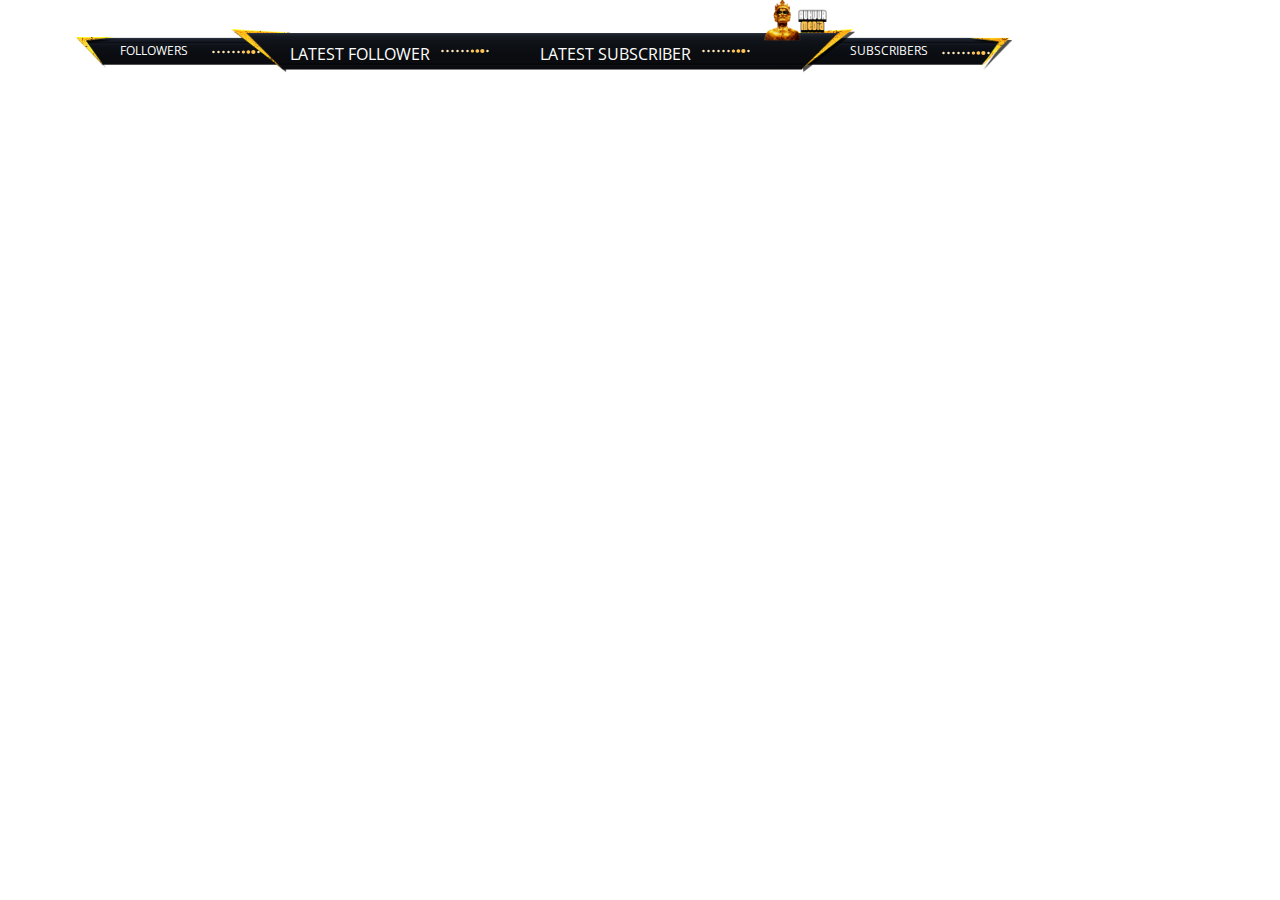
<file: index.html>
<!DOCTYPE html>
<html lang="en">

<head>
  <meta charset="utf-8">
  <meta content="width=device-width, initial-scale=1.0" name="viewport">

  <title>AuHuur.tv - Stream overlay</title>
  <meta http-equiv="content-Type" content="text/html; utf-8" />
  <meta http-equiv="Pragma" content="cache" />
  <meta name="robots" content="INDEX,FOLLOW" />
  <meta http-equiv="content-Language" content="de" />
  <meta name="description" content="AuHuurTv ist ein Kollektiv Aachener content creator mit dem Ziel eine multimediale Plattform aus der Region aufzubauen.Als Kreativschmiede für Popkultur arbeiten wir gemeinsam an einem Platz wo Interessierte aus der Region ihre Leidenschaften teilen können" />
  <meta name="keywords" content="Aachen, Streaming, discord Aachen, streaming aachen" />
  <meta name="author" content="Jean-Fabian Wenisch" />
  <meta name="publisher" content="AuHuur.tv" />
  <meta name="copyright" content="AuHuur.tv" />
  <meta name="audience" content="Alle" />
  <meta name="page-type" content="Produktinfo" />
  <meta name="page-topic" content="Computer" />
  <meta http-equiv="Reply-to" content="info@auhuur.tv" />
  <meta name="expires" content="" />
  <meta name="revisit-after" content="2 days" />
  
  <meta http-equiv="Cache-Control" content="no-cache, no-store, must-revalidate" />
  <meta http-equiv="Pragma" content="no-cache" />
  <meta http-equiv="Expires" content="0" />
  <!-- Favicons -->
  <link href="assets/img/logo.png" rel="icon">
  <link href="assets/img/apple-logo-icon.png" rel="apple-touch-icon">

  <!-- Google Fonts -->
  <link href="https://fonts.googleapis.com/css?family=Open+Sans:300,300i,400,400i,600,600i,700,700i|Raleway:300,300i,400,400i,500,500i,600,600i,700,700i|Poppins:300,300i,400,400i,500,500i,600,600i,700,700i" rel="stylesheet">
  <link rel="stylesheet" href="https://use.fontawesome.com/releases/v5.5.0/css/all.css" integrity="sha384-B4dIYHKNBt8Bc12p+WXckhzcICo0wtJAoU8YZTY5qE0Id1GSseTk6S+L3BlXeVIU" crossorigin="anonymous">
  <!-- Vendor CSS Files -->
  <link href="assets/vendor/aos/aos.css" rel="stylesheet">
  <link href="assets/vendor/bootstrap/css/bootstrap.min.css" rel="stylesheet">
  <link href="assets/vendor/bootstrap-icons/bootstrap-icons.css" rel="stylesheet">
  <link href="assets/vendor/boxicons/css/boxicons.min.css" rel="stylesheet">
  <link href="assets/vendor/glightbox/css/glightbox.min.css" rel="stylesheet">
  <link href="assets/vendor/remixicon/remixicon.css" rel="stylesheet">
  <link href="assets/vendor/swiper/swiper-bundle.min.css" rel="stylesheet">
  <script cookie-consent="strictly-necessary"
  src="https://ajax.googleapis.com/ajax/libs/jquery/3.5.1/jquery.min.js"></script>
  <!-- Template Main CSS File -->
  <link href="assets/css/style.css" rel="stylesheet">

  <!-- =======================================================
  * Template Name: Gp - v4.0.1
  * Template URL: https://bootstrapmade.com/gp-free-multipurpose-html-bootstrap-template/
  * Author: BootstrapMade.com
  * License: https://bootstrapmade.com/license/
  ======================================================== -->
 
</head>

<body>
  <main>
      <div style="position: absolute;left: 0;top:20px; width: 1080px;">
  <img id="banner" src="assets/img/banner.png" style="transform:rotate(0); transition:all 1.5s;display: block;margin-left: auto;margin-right: auto;width: 90%;">

  <div style="position: absolute;top: 22px; color:white">
      <p style="font-size:12px;position:absolute; left: 120px;width:280px">FOLLOWERS <span id="followercount" style="padding-left:20px;color:#ffc451;"><img style="width:50px" src="assets/img/loader.svg"></span></p> 
<p style="position:relative; left: 290px;width:280px">LATEST FOLLOWER <span id="latestFollower" style="width:100px;font-size:0.65vw;padding-left:10px;color:#ffc451;position: absolute;top: 2px;"><img style="width:50px" src="assets/img/loader.svg"></span></p> 
<p style="position:relative;top:-40px; left: 540px;width:280px"">LATEST SUBSCRIBER <span id="latestsubscriber" style="width:100px;font-size:0.65vw;padding-left:10px;color:#ffc451;position: absolute;top: 2px;"><img style="width:50px" src="assets/img/loader.svg"></span></p> 
<p style="font-size:12px;position:relative;top:-80px; left: 850px;width:280px"">SUBSCRIBERS <span id="subscribercount" style="width:100px;font-size:0.65vw;padding-left:10px;color:#ffc451;"><img style="width:50px" src="assets/img/loader.svg"></span></p> 
<p style="font-size: 12px;position: absolute;left: 760px;width: 480px;top: -50px;"><img style="width:70px" src="assets/img/logo_horizontal.png"></p> 
</div>
</div>

<script>
    $(document).ready(function () {
      updateLatestFollowers();
      updateFollowerCount();   
      updateSubscribers();
      updateSubscriberCount();

      setInterval(function(){ 
        updateLatestFollowers();
      updateFollowerCount();   
      updateSubscribers();
      updateSubscriberCount();
}, 30000);
    });
    function updateLatestFollowers()
    {
    
      $.ajax({
        url: 'https://twitch.api.auhuur.tv?f=latestfollowers',
        type: 'GET',
        success: function (output) {
          var json = JSON.parse(output);
          $("#latestFollower").text(json[0].from_name);
        }
      });
    }

    function updateFollowerCount()
    {
      $.ajax({
        url: 'https://twitch.api.auhuur.tv?f=followercount',
        type: 'GET',
        success: function (output) {
         $("#followercount").text(output);
        }
      });
    }

    function updateSubscribers()
    {
      $.ajax({
        url: 'https://twitch.api.auhuur.tv?f=latestSubscriber',
        type: 'GET',
        success: function (output) {
          $("#latestsubscriber").text(output);
        }
      });
    }
    function updateSubscriberCount()
    {
    
      $.ajax({
        url: 'https://twitch.api.auhuur.tv?f=subscriptionCount',
        type: 'GET',
        success: function (output) {
         
          $("#subscribercount").text(output);
    

          
        }
      });
    }
  </script>
  <!-- Vendor JS Files -->
  <script src="assets/vendor/aos/aos.js"></script>
  <script src="assets/vendor/bootstrap/js/bootstrap.bundle.min.js"></script>
  <script src="assets/vendor/glightbox/js/glightbox.min.js"></script>
  <script src="assets/vendor/isotope-layout/isotope.pkgd.min.js"></script>
  <script src="assets/vendor/php-email-form/validate.js"></script>
  <script src="assets/vendor/purecounter/purecounter.js"></script>
  <script src="assets/vendor/swiper/swiper-bundle.min.js"></script>

  <!-- Template Main JS File -->
  <script src="assets/js/main.js"></script>
 
</main>
</body>

</html>
</file>
<file: assets/css/style.css>
/**
* Template Name: Gp - v4.0.1
* Template URL: https://bootstrapmade.com/gp-free-multipurpose-html-bootstrap-template/
* Author: BootstrapMade.com
* License: https://bootstrapmade.com/license/
*/

/*--------------------------------------------------------------
# General
--------------------------------------------------------------*/
body {
  font-family: "Open Sans", sans-serif;
  color: #444444;
}

a {
  color: #ffc451;
  text-decoration: none;
}

a:hover {
  color: #ffd584;
  text-decoration: none;
}

h1, h2, h3, h4, h5, h6 {
  font-family: "Raleway", sans-serif;
}

/*--------------------------------------------------------------
# Back to top button
--------------------------------------------------------------*/
.back-to-top {
  position: fixed;
  visibility: hidden;
  opacity: 0;
  right: 15px;
  bottom: 15px;
  z-index: 996;
  background: #ffc451;
  width: 40px;
  height: 40px;
  border-radius: 4px;
  transition: all 0.4s;
}

.back-to-top i {
  font-size: 28px;
  color: #151515;
  line-height: 0;
}

.back-to-top:hover {
  background: #151515;
}

.back-to-top:hover i {
  color: #ffc451;
}

.back-to-top.active {
  visibility: visible;
  opacity: 1;
}

/*--------------------------------------------------------------
# Preloader
--------------------------------------------------------------*/
#preloader {
  position: fixed;
  top: 0;
  left: 0;
  right: 0;
  bottom: 0;
  z-index: 9999;
  overflow: hidden;
  background: #151515;
}

#preloader:before {
  content: "";
  position: fixed;
  top: calc(50% - 0px);
  left: calc(50% - 30px);
  border: 6px solid #ffc451;
  border-top-color: #151515;
  border-bottom-color: #151515;
  border-radius: 50%;
  width: 60px;
  height: 60px;
  -webkit-animation: animate-preloader 1s linear infinite;
  animation: animate-preloader 1s linear infinite;
}

@-webkit-keyframes animate-preloader {
  0% {
    transform: rotate(0deg);
  }
  100% {
    transform: rotate(360deg);
  }
}

@keyframes animate-preloader {
  0% {
    transform: rotate(0deg);
  }
  100% {
    transform: rotate(360deg);
  }
}

/*--------------------------------------------------------------
# Disable aos animation delay on mobile devices
--------------------------------------------------------------*/
@media screen and (max-width: 768px) {
  [data-aos-delay] {
    transition-delay: 0 !important;
  }
}

/*--------------------------------------------------------------
# Header
--------------------------------------------------------------*/
#header {
  transition: all 0.5s;
  z-index: 997;
  padding: 15px 0;
}

#header.header-scrolled, #header.header-inner-pages {
  background: rgba(0, 0, 0, 0.8);
}

#header .logo {
  font-size: 32px;
  margin: 0;
  padding: 0;
  line-height: 1;
  font-weight: 700;
  letter-spacing: 2px;
  text-transform: uppercase;
}

#header .logo a {
  color: #fff;
}

#header .logo a span {
  color: #ffc451;
}

#header .logo img {
  max-height: 40px;
}

/*--------------------------------------------------------------
#  Get Startet Button
--------------------------------------------------------------*/
.get-started-btn {
  color: #fff;
  border-radius: 4px;
  padding: 7px 25px 8px 25px;
  white-space: nowrap;
  transition: 0.3s;
  font-size: 14px;
  display: inline-block;
  border: 2px solid #ffc451;
}

.get-started-btn:hover {
  background: #ffbb38;
  color: #343a40;
}

@media (max-width: 992px) {
  .get-started-btn {
    padding: 7px 20px 8px 20px;
    margin-right: 15px;
  }
}

/*--------------------------------------------------------------
# Navigation Menu
--------------------------------------------------------------*/
/**
* Desktop Navigation 
*/
.navbar {
  padding: 0;
}

.navbar ul {
  margin: 0;
  padding: 0;
  display: flex;
  list-style: none;
  align-items: center;
}

.navbar li {
  position: relative;
}

.navbar a {
  display: flex;
  align-items: center;
  justify-content: space-between;
  padding: 10px 0 10px 30px;
  font-size: 15px;
  font-weight: 600;
  color: #fff;
  white-space: nowrap;
  transition: 0.3s;
}

.navbar a i {
  font-size: 12px;
  line-height: 0;
  margin-left: 5px;
}

.navbar a:hover, .navbar .active, .navbar li:hover > a {
  color: #ffc451;
}

.navbar .dropdown ul {
  display: block;
  position: absolute;
  left: 14px;
  top: calc(100% + 30px);
  margin: 0;
  padding: 10px 0;
  z-index: 99;
  opacity: 0;
  visibility: hidden;
  background: #fff;
  box-shadow: 0px 0px 30px rgba(127, 137, 161, 0.25);
  transition: 0.3s;
}

.navbar .dropdown ul li {
  min-width: 200px;
}

.navbar .dropdown ul a {
  padding: 10px 20px;
  font-size: 14px;
  text-transform: none;
  color: #151515;
  font-weight: 400;
}

.navbar .dropdown ul a i {
  font-size: 12px;
}

.navbar .dropdown ul a:hover, .navbar .dropdown ul .active:hover, .navbar .dropdown ul li:hover > a {
  background-color: #ffc451;
}

.navbar .dropdown:hover > ul {
  opacity: 1;
  top: 100%;
  visibility: visible;
}

.navbar .dropdown .dropdown ul {
  top: 0;
  left: calc(100% - 30px);
  visibility: hidden;
}

.navbar .dropdown .dropdown:hover > ul {
  opacity: 1;
  top: 0;
  left: 100%;
  visibility: visible;
}

@media (max-width: 1366px) {
  .navbar .dropdown .dropdown ul {
    left: -90%;
  }
  .navbar .dropdown .dropdown:hover > ul {
    left: -100%;
  }
}

/**
* Mobile Navigation 
*/
.mobile-nav-toggle {
  color: #fff;
  font-size: 28px;
  cursor: pointer;
  display: none;
  line-height: 0;
  transition: 0.5s;
}

@media (max-width: 991px) {
  .mobile-nav-toggle {
    display: block;
  }
  .navbar ul {
    display: none;
  }
}

.navbar-mobile {
  position: fixed;
  overflow: hidden;
  top: 0;
  right: 0;
  left: 0;
  bottom: 0;
  background: rgba(0, 0, 0, 0.9);
  transition: 0.3s;
  z-index: 999;
}

.navbar-mobile .mobile-nav-toggle {
  position: absolute;
  top: 15px;
  right: 15px;
}

.navbar-mobile ul {
  display: block;
  position: absolute;
  top: 55px;
  right: 15px;
  bottom: 15px;
  left: 15px;
  padding: 10px 0;
  background-color: #fff;
  overflow-y: auto;
  transition: 0.3s;
}

.navbar-mobile a {
  padding: 10px 20px;
  font-size: 15px;
  color: #151515;
}

.navbar-mobile a:hover, .navbar-mobile .active, .navbar-mobile li:hover > a {
  color: #151515;
  background-color: #ffc451;
}

.navbar-mobile .getstarted {
  margin: 15px;
}

.navbar-mobile .dropdown ul {
  position: static;
  display: none;
  margin: 10px 20px;
  padding: 10px 0;
  z-index: 99;
  opacity: 1;
  visibility: visible;
  background: #fff;
  box-shadow: 0px 0px 30px rgba(127, 137, 161, 0.25);
}

.navbar-mobile .dropdown ul li {
  min-width: 200px;
}

.navbar-mobile .dropdown ul a {
  padding: 10px 20px;
  color: #151515;
}

.navbar-mobile .dropdown ul a i {
  font-size: 12px;
}

.navbar-mobile .dropdown ul a:hover, .navbar-mobile .dropdown ul .active:hover, .navbar-mobile .dropdown ul li:hover > a {
  background-color: #ffc451;
}

.navbar-mobile .dropdown > .dropdown-active {
  display: block;
}

/*--------------------------------------------------------------
# Hero Section
--------------------------------------------------------------*/
#hero {
  width: 100%;
  height: 100vh;
  background: url("../img/hero-bg.jpg") top center;
  background-size: cover;
  position: relative;
}

#hero:before {
  content: "";
  background: rgba(0, 0, 0, 0.6);
  position: absolute;
  bottom: 0;
  top: 0;
  left: 0;
  right: 0;
}

#hero .container {
  position: relative;
  padding-top: 74px;
  text-align: center;
}

#hero h1 {
  margin: 0;
  font-size: 56px;
  font-weight: 700;
  line-height: 64px;
  color: #fff;
  font-family: "Poppins", sans-serif;
}

#hero h1 span {
  color: #ffc451;
}

#hero h2 {
  color: rgba(255, 255, 255, 0.9);
  margin: 10px 0 0 0;
  font-size: 24px;
}

#hero .icon-box {
  padding: 30px 20px;
  transition: ease-in-out 0.3s;
  border: 1px solid rgba(255, 255, 255, 0.3);
  height: 100%;
  text-align: center;
}

#hero .icon-box i {
  font-size: 32px;
  line-height: 1;
  color: #ffc451;
}

#hero .icon-box h3 {
  font-weight: 700;
  margin: 10px 0 0 0;
  padding: 0;
  line-height: 1;
  font-size: 20px;
  line-height: 26px;
}

#hero .icon-box h3 a {
  color: #fff;
  transition: ease-in-out 0.3s;
}

#hero .icon-box h3 a:hover {
  color: #ffc451;
}

#hero .icon-box:hover {
  border-color: #ffc451;
}

@media (min-width: 1024px) {
  #hero {
    background-attachment: fixed;
  }
}

@media (max-width: 768px) {
  #hero {
    height: auto;
  }
  #hero h1 {
    font-size: 28px;
    line-height: 36px;
  }
  #hero h2 {
    font-size: 20px;
    line-height: 24px;
  }
}

/*--------------------------------------------------------------
# Sections General
--------------------------------------------------------------*/
section {
  padding: 60px 0;
  overflow: hidden;
}

.section-title {
  padding-bottom: 40px;
}

.section-title h2 {
  font-size: 14px;
  font-weight: 500;
  padding: 0;
  line-height: 1px;
  margin: 0 0 5px 0;
  letter-spacing: 2px;
  text-transform: uppercase;
  color: #aaaaaa;
  font-family: "Poppins", sans-serif;
}

.section-title h2::after {
  content: "";
  width: 120px;
  height: 1px;
  display: inline-block;
  background: #ffde9e;
  margin: 4px 10px;
}

.section-title p {
  margin: 0;
  margin: 0;
  font-size: 36px;
  font-weight: 700;
  text-transform: uppercase;
  font-family: "Poppins", sans-serif;
  color: #151515;
}

/*--------------------------------------------------------------
# About
--------------------------------------------------------------*/
.about .content h3 {
  font-weight: 700;
  font-size: 28px;
  font-family: "Poppins", sans-serif;
}

.about .content ul {
  list-style: none;
  padding: 0;
}

.about .content ul li {
  padding: 0 0 8px 26px;
  position: relative;
}

.about .content ul i {
  position: absolute;
  font-size: 20px;
  left: 0;
  top: -3px;
  color: #ffc451;
}

.about .content p:last-child {
  margin-bottom: 0;
}

/*--------------------------------------------------------------
# Clients
--------------------------------------------------------------*/
.clients {
  padding-top: 20px;
}

.clients .swiper-slide img {
  opacity: 0.5;
  transition: 0.3s;
  filter: grayscale(100);
}

.clients .swiper-slide img:hover {
  filter: none;
  opacity: 1;
}

.clients .swiper-pagination {
  margin-top: 20px;
  position: relative;
}

.clients .swiper-pagination .swiper-pagination-bullet {
  width: 12px;
  height: 12px;
  background-color: #fff;
  opacity: 1;
  background-color: #ddd;
}

.clients .swiper-pagination .swiper-pagination-bullet-active {
  background-color: #ffc451;
}

/*--------------------------------------------------------------
# Features
--------------------------------------------------------------*/
.features {
  padding-top: 20px;
}

.features .icon-box {
  padding-left: 15px;
}

.features .icon-box h4 {
  font-size: 20px;
  font-weight: 700;
  margin: 5px 0 10px 60px;
}

.features .icon-box i {
  font-size: 48px;
  float: left;
  color: #ffc451;
}

.features .icon-box p {
  font-size: 15px;
  color: #848484;
  margin-left: 60px;
}

.features .image {
  background-position: center center;
  background-repeat: no-repeat;
  background-size: cover;
  min-height: 400px;
}

/*--------------------------------------------------------------
# Services
--------------------------------------------------------------*/
.services .icon-box {
  text-align: center;
  border: 1px solid #ebebeb;
  padding: 80px 20px;
  transition: all ease-in-out 0.3s;
  background: #fff;
}

.services .icon-box .icon {
  margin: 0 auto;
  width: 64px;
  height: 64px;
  background: #ffc451;
  border-radius: 4px;
  display: flex;
  align-items: center;
  justify-content: center;
  margin-bottom: 20px;
  transition: 0.3s;
}

.services .icon-box .icon i {
  color: #151515;
  font-size: 28px;
  transition: ease-in-out 0.3s;
}

.services .icon-box h4 {
  font-weight: 700;
  margin-bottom: 15px;
  font-size: 24px;
}

.services .icon-box h4 a {
  color: #151515;
  transition: ease-in-out 0.3s;
}

.services .icon-box h4 a:hover {
  color: #ffc451;
}

.services .icon-box p {
  line-height: 24px;
  font-size: 14px;
  margin-bottom: 0;
}

.services .icon-box:hover {
  border-color: #fff;
  box-shadow: 0px 0 25px 0 rgba(0, 0, 0, 0.1);
  transform: translateY(-10px);
}

/*--------------------------------------------------------------
# Cta
--------------------------------------------------------------*/
.cta {
  background: linear-gradient(rgba(2, 2, 2, 0.5), rgba(0, 0, 0, 0.5)), url("../img/cta-bg.jpg") fixed center center;
  background-size: cover;
  padding: 60px 0;
}

.cta h3 {
  color: #fff;
  font-size: 28px;
  font-weight: 700;
}

.cta p {
  color: #fff;
}

.cta .cta-btn {
  font-family: "Raleway", sans-serif;
  font-weight: 600;
  font-size: 16px;
  letter-spacing: 1px;
  display: inline-block;
  padding: 8px 28px;
  border-radius: 4px;
  transition: 0.5s;
  margin-top: 10px;
  border: 2px solid #fff;
  color: #fff;
}

.cta .cta-btn:hover {
  background: #ffc451;
  border-color: #ffc451;
  color: #151515;
}

/*--------------------------------------------------------------
# Portfolio
--------------------------------------------------------------*/
.portfolio .portfolio-item {
  margin-bottom: 30px;
}

.portfolio #portfolio-flters {
  padding: 0;
  margin: 0 auto 20px auto;
  list-style: none;
  text-align: center;
}

.portfolio #portfolio-flters li {
  cursor: pointer;
  display: inline-block;
  padding: 8px 15px 10px 15px;
  font-size: 14px;
  font-weight: 600;
  line-height: 1;
  text-transform: uppercase;
  color: #444444;
  margin-bottom: 5px;
  transition: all 0.3s ease-in-out;
  border-radius: 3px;
}

.portfolio #portfolio-flters li:hover, .portfolio #portfolio-flters li.filter-active {
  color: #151515;
  background: #ffc451;
}

.portfolio #portfolio-flters li:last-child {
  margin-right: 0;
}

.portfolio .portfolio-wrap {
  transition: 0.3s;
  position: relative;
  overflow: hidden;
  z-index: 1;
  
}

.portfolio .portfolio-wrap::before {
  content: "";
  background: rgba(21, 21, 21, 0.6);
  position: absolute;
  left: 0;
  right: 0;
  top: 0;
  bottom: 0;
  transition: all ease-in-out 0.3s;
  z-index: 2;
  opacity: 0;
}

.portfolio .portfolio-wrap img {
  transition: all ease-in-out 0.3s;
}

.portfolio .portfolio-wrap .portfolio-info {
  opacity: 0;
  position: absolute;
  top: 0;
  left: 0;
  right: 0;
  bottom: 0;
  z-index: 3;
  transition: all ease-in-out 0.3s;
  display: flex;
  flex-direction: column;
  justify-content: flex-end;
  align-items: flex-start;
  padding: 20px;
}

.portfolio .portfolio-wrap .portfolio-info h4 {
  font-size: 20px;
  color: #fff;
  font-weight: 600;
}

.portfolio .portfolio-wrap .portfolio-info p {
  color: rgba(255, 255, 255, 0.7);
  font-size: 14px;
  text-transform: uppercase;
  padding: 0;
  margin: 0;
  font-style: italic;
}

.portfolio .portfolio-wrap .portfolio-links {
  text-align: center;
  z-index: 4;
}

.portfolio .portfolio-wrap .portfolio-links a {
  color: #fff;
  margin: 0 5px 0 0;
  font-size: 28px;
  display: inline-block;
  transition: 0.3s;
}

.portfolio .portfolio-wrap .portfolio-links a:hover {
  color: #ffc451;
}

.portfolio .portfolio-wrap:hover::before {
  opacity: 1;
}

.portfolio .portfolio-wrap:hover img {
  transform: scale(1.2);
}

.portfolio .portfolio-wrap:hover .portfolio-info {
  opacity: 1;
}

/*--------------------------------------------------------------
# Portfolio Details
--------------------------------------------------------------*/
.portfolio-details {
  padding-top: 40px;
}

.portfolio-details .portfolio-details-slider img {
  width: 100%;
}

.portfolio-details .portfolio-details-slider .swiper-pagination {
  margin-top: 20px;
  position: relative;
}

.portfolio-details .portfolio-details-slider .swiper-pagination .swiper-pagination-bullet {
  width: 12px;
  height: 12px;
  background-color: #fff;
  opacity: 1;
  border: 1px solid #ffc451;
}

.portfolio-details .portfolio-details-slider .swiper-pagination .swiper-pagination-bullet-active {
  background-color: #ffc451;
}

.portfolio-details .portfolio-info {
  padding: 30px;
  box-shadow: 0px 0 30px rgba(21, 21, 21, 0.08);
}

.portfolio-details .portfolio-info h3 {
  font-size: 22px;
  font-weight: 700;
  margin-bottom: 20px;
  padding-bottom: 20px;
  border-bottom: 1px solid #eee;
}

.portfolio-details .portfolio-info ul {
  list-style: none;
  padding: 0;
  font-size: 15px;
}

.portfolio-details .portfolio-info ul li + li {
  margin-top: 10px;
}

.portfolio-details .portfolio-description {
  padding-top: 30px;
}

.portfolio-details .portfolio-description h2 {
  font-size: 26px;
  font-weight: 700;
  margin-bottom: 20px;
}

.portfolio-details .portfolio-description p {
  padding: 0;
}

/*--------------------------------------------------------------
# Counts
--------------------------------------------------------------*/
.counts .content {
  padding: 30px 0;
}

.counts .content h3 {
  font-weight: 700;
  font-size: 34px;
  color: #151515;
}

.counts .content p {
  margin-bottom: 0;
}

.counts .content .count-box {
  padding: 20px 0;
  width: 100%;
}

.counts .content .count-box i {
  display: block;
  font-size: 36px;
  color: #ffc451;
  float: left;
}

.counts .content .count-box span {
  font-size: 36px;
  line-height: 30px;
  display: block;
  font-weight: 700;
  color: #151515;
  margin-left: 50px;
}

.counts .content .count-box p {
  padding: 15px 0 0 0;
  margin: 0 0 0 50px;
  font-family: "Raleway", sans-serif;
  font-size: 14px;
  color: #3b3b3b;
}

.counts .content .count-box a {
  font-weight: 600;
  display: block;
  margin-top: 20px;
  color: #3b3b3b;
  font-size: 15px;
  font-family: "Poppins", sans-serif;
  transition: ease-in-out 0.3s;
}

.counts .content .count-box a:hover {
  color: #626262;
}

.counts .image {
  background: url("../img/counts-img.jpg") center center no-repeat;
  background-size: cover;
  min-height: 400px;
}

@media (max-width: 991px) {
  .counts .image {
    text-align: center;
  }
  .counts .image img {
    max-width: 80%;
  }
}

@media (max-width: 667px) {
  .counts .image img {
    max-width: 100%;
  }
}

/*--------------------------------------------------------------
# Testimonials
--------------------------------------------------------------*/
.testimonials {
  padding: 80px 0;
  background: url("../img/testimonials-bg.jpg") no-repeat;
  background-position: center center;
  background-size: cover;
  position: relative;
}

.testimonials::before {
  content: "";
  position: absolute;
  left: 0;
  right: 0;
  top: 0;
  bottom: 0;
  background: rgba(0, 0, 0, 0.7);
}

.testimonials .section-header {
  margin-bottom: 40px;
}

.testimonials .testimonial-item {
  text-align: center;
  color: #fff;
}

.testimonials .testimonial-item .testimonial-img {
  width: 100px;
  border-radius: 50%;
  border: 6px solid rgba(255, 255, 255, 0.15);
  margin: 0 auto;
}

.testimonials .testimonial-item h3 {
  font-size: 20px;
  font-weight: bold;
  margin: 10px 0 5px 0;
  color: #fff;
}

.testimonials .testimonial-item h4 {
  font-size: 14px;
  color: #ddd;
  margin: 0 0 15px 0;
}

.testimonials .testimonial-item .quote-icon-left, .testimonials .testimonial-item .quote-icon-right {
  color: rgba(255, 255, 255, 0.6);
  font-size: 26px;
}

.testimonials .testimonial-item .quote-icon-left {
  display: inline-block;
  left: -5px;
  position: relative;
}

.testimonials .testimonial-item .quote-icon-right {
  display: inline-block;
  right: -5px;
  position: relative;
  top: 10px;
}

.testimonials .testimonial-item p {
  font-style: italic;
  margin: 0 auto 15px auto;
  color: #eee;
}

.testimonials .swiper-pagination {
  margin-top: 20px;
  position: relative;
}

.testimonials .swiper-pagination .swiper-pagination-bullet {
  width: 12px;
  height: 12px;
  background-color: rgba(255, 255, 255, 0.4);
  opacity: .5;
}

.testimonials .swiper-pagination .swiper-pagination-bullet-active {
  background-color: #ffc451;
  opacity: 1;
}

@media (min-width: 1024px) {
  .testimonials {
    background-attachment: fixed;
  }
}

@media (min-width: 992px) {
  .testimonials .testimonial-item p {
    width: 80%;
  }
}

/*--------------------------------------------------------------
# Team
--------------------------------------------------------------*/
.team {
  background: #fff;
  padding: 60px 0;
}

.team .member {
  margin-bottom: 20px;
  overflow: hidden;
  border-radius: 5px;
  background: #fff;
  box-shadow: 0px 2px 15px rgba(0, 0, 0, 0.1);
}

.team .member .member-img {
  position: relative;
  overflow: hidden;
}

.team .member .social {
  position: absolute;
  left: 0;
  bottom: 30px;
  right: 0;
  opacity: 0;
  transition: ease-in-out 0.3s;
  text-align: center;
}

.team .member .social a {
  transition: color 0.3s;
  color: #151515;
  margin: 0 3px;
  border-radius: 4px;
  width: 36px;
  height: 36px;
  background: rgba(255, 255, 255, 0.8);
  transition: ease-in-out 0.3s;
  color: #484848;
  display: inline-flex;
  justify-content: center;
  align-items: center;
}

.team .member .social a:hover {
  color: #151515;
  background: #ffc451;
}

.team .member .social i {
  font-size: 18px;
  line-height: 0;
}

.team .member .member-info {
  padding: 25px 15px;
}

.team .member .member-info h4 {
  font-weight: 700;
  margin-bottom: 5px;
  font-size: 18px;
  color: #151515;
}

.team .member .member-info span {
  display: block;
  font-size: 13px;
  font-weight: 400;
  color: #aaaaaa;
}

.team .member .member-info p {
  font-style: italic;
  font-size: 14px;
  line-height: 26px;
  color: #777777;
}

.team .member:hover .social {
  opacity: 1;
  bottom: 15px;
}

/*--------------------------------------------------------------
# Contact
--------------------------------------------------------------*/
.contact .info {
  width: 100%;
  background: #fff;
}

.contact .info i {
  font-size: 20px;
  background: #ffc451;
  color: #151515;
  float: left;
  width: 44px;
  height: 44px;
  display: flex;
  justify-content: center;
  align-items: center;
  border-radius: 4px;
  transition: all 0.3s ease-in-out;
}

.contact .info h4 {
  padding: 0 0 0 60px;
  font-size: 22px;
  font-weight: 600;
  margin-bottom: 5px;
  color: #151515;
}

.contact .info p {
  padding: 0 0 0 60px;
  margin-bottom: 0;
  font-size: 14px;
  color: #484848;
}

.contact .info .email, .contact .info .phone {
  margin-top: 40px;
}

.contact .php-email-form {
  width: 100%;
  background: #fff;
}

.contact .php-email-form .form-group {
  padding-bottom: 8px;
}

.contact .php-email-form .error-message {
  display: none;
  color: #fff;
  background: #ed3c0d;
  text-align: left;
  padding: 15px;
  font-weight: 600;
}

.contact .php-email-form .error-message br + br {
  margin-top: 25px;
}

.contact .php-email-form .sent-message {
  display: none;
  color: #fff;
  background: #18d26e;
  text-align: center;
  padding: 15px;
  font-weight: 600;
}

.contact .php-email-form .loading {
  display: none;
  background: #fff;
  text-align: center;
  padding: 15px;
}

.contact .php-email-form .loading:before {
  content: "";
  display: inline-block;
  border-radius: 50%;
  width: 24px;
  height: 24px;
  margin: 0 10px -6px 0;
  border: 3px solid #18d26e;
  border-top-color: #eee;
  -webkit-animation: animate-loading 1s linear infinite;
  animation: animate-loading 1s linear infinite;
}

.contact .php-email-form input, .contact .php-email-form textarea {
  border-radius: 0;
  box-shadow: none;
  font-size: 14px;
  border-radius: 4px;
}

.contact .php-email-form input:focus, .contact .php-email-form textarea:focus {
  border-color: #ffc451;
}

.contact .php-email-form input {
  height: 44px;
}

.contact .php-email-form textarea {
  padding: 10px 12px;
}

.contact .php-email-form button[type="submit"] {
  background: #ffc451;
  border: 0;
  padding: 10px 24px;
  color: #151515;
  transition: 0.4s;
  border-radius: 4px;
}

.contact .php-email-form button[type="submit"]:hover {
  background: #ffcd6b;
}

@-webkit-keyframes animate-loading {
  0% {
    transform: rotate(0deg);
  }
  100% {
    transform: rotate(360deg);
  }
}

@keyframes animate-loading {
  0% {
    transform: rotate(0deg);
  }
  100% {
    transform: rotate(360deg);
  }
}

/*--------------------------------------------------------------
# Breadcrumbs
--------------------------------------------------------------*/
.breadcrumbs {
  padding: 15px 0;
  background: whitesmoke;
  min-height: 40px;
  margin-top: 74px;
}

.breadcrumbs h2 {
  font-size: 28px;
  font-weight: 400;
}

.breadcrumbs ol {
  display: flex;
  flex-wrap: wrap;
  list-style: none;
  padding: 0;
  margin: 0;
}

.breadcrumbs ol li + li {
  padding-left: 10px;
}

.breadcrumbs ol li + li::before {
  display: inline-block;
  padding-right: 10px;
  color: #2f2f2f;
  content: "/";
}

@media (max-width: 992px) {
  .breadcrumbs {
    margin-top: 68px;
  }
  .breadcrumbs .d-flex {
    display: block !important;
  }
  .breadcrumbs ol {
    display: block;
  }
  .breadcrumbs ol li {
    display: inline-block;
  }
}

/*--------------------------------------------------------------
# Footer
--------------------------------------------------------------*/
#footer {
  background: black;
  padding: 0 0 30px 0;
  color: #fff;
  font-size: 14px;
}

#footer .footer-top {
  background: #151515;
  border-bottom: 1px solid #222222;
  padding: 60px 0 30px 0;
}

#footer .footer-top .footer-info {
  margin-bottom: 30px;
}

#footer .footer-top .footer-info h3 {
  font-size: 28px;
  margin: 0 0 20px 0;
  padding: 2px 0 2px 0;
  line-height: 1;
  font-weight: 700;
  text-transform: uppercase;
}

#footer .footer-top .footer-info h3 span {
  color: #ffc451;
}

#footer .footer-top .footer-info p {
  font-size: 14px;
  line-height: 24px;
  margin-bottom: 0;
  font-family: "Raleway", sans-serif;
  color: #fff;
}

#footer .footer-top .social-links a {
  font-size: 18px;
  display: inline-block;
  background: #292929;
  color: #fff;
  line-height: 1;
  padding: 8px 0;
  margin-right: 4px;
  border-radius: 4px;
  text-align: center;
  width: 36px;
  height: 36px;
  transition: 0.3s;
}

#footer .footer-top .social-links a:hover {
  background: #ffc451;
  color: #151515;
  text-decoration: none;
}

#footer .footer-top h4 {
  font-size: 16px;
  font-weight: 600;
  color: #fff;
  position: relative;
  padding-bottom: 12px;
}

#footer .footer-top .footer-links {
  margin-bottom: 30px;
}

#footer .footer-top .footer-links ul {
  list-style: none;
  padding: 0;
  margin: 0;
}

#footer .footer-top .footer-links ul i {
  padding-right: 2px;
  color: #ffc451;
  font-size: 18px;
  line-height: 1;
}

#footer .footer-top .footer-links ul li {
  padding: 10px 0;
  display: flex;
  align-items: center;
}

#footer .footer-top .footer-links ul li:first-child {
  padding-top: 0;
}

#footer .footer-top .footer-links ul a {
  color: #fff;
  transition: 0.3s;
  display: inline-block;
  line-height: 1;
}

#footer .footer-top .footer-links ul a:hover {
  color: #ffc451;
}

#footer .footer-top .footer-newsletter form {
  margin-top: 30px;
  background: #fff;
  padding: 6px 10px;
  position: relative;
  border-radius: 4px;
}

#footer .footer-top .footer-newsletter form input[type="email"] {
  border: 0;
  padding: 4px;
  width: calc(100% - 110px);
}

#footer .footer-top .footer-newsletter form input[type="submit"] {
  position: absolute;
  top: 0;
  right: -2px;
  bottom: 0;
  border: 0;
  background: none;
  font-size: 16px;
  padding: 0 20px;
  background: #ffc451;
  color: #151515;
  transition: 0.3s;
  border-radius: 0 4px 4px 0;
}

#footer .footer-top .footer-newsletter form input[type="submit"]:hover {
  background: #ffcd6b;
}

#footer .copyright {
  text-align: center;
  padding-top: 30px;
}

#footer .credits {
  padding-top: 10px;
  text-align: center;
  font-size: 13px;
  color: #fff;
}

@import url('https://fonts.googleapis.com/css?family=Exo:400,700');


.area{
    background: #4e54c8;  
    background: -webkit-linear-gradient(to left, #8f94fb, #4e54c8);  
    width: 100%;
    height:100vh;
    
   
}

.circles{
    position: absolute;
    top: 0;
    left: 0;
    width: 100%;
    height: 100%;
    overflow: hidden;
    
}

.circles li{
    position: absolute;
    display: block;
    list-style: none;
    width: 20px;
    height: 20px;
    background: rgba(255, 255, 255, 0.2);
    animation: animate 25s linear infinite;
    bottom: -150px;
    
}

.circles li:nth-child(1){
    left: 25%;
    width: 80px;
    height: 80px;
    animation-delay: 0s;
}


.circles li:nth-child(2){
    left: 10%;
    width: 20px;
    height: 20px;
    animation-delay: 2s;
    animation-duration: 12s;
}

.circles li:nth-child(3){
    left: 70%;
    width: 20px;
    height: 20px;
    animation-delay: 4s;
}

.circles li:nth-child(4){
    left: 40%;
    width: 60px;
    height: 60px;
    animation-delay: 0s;
    animation-duration: 18s;
}

.circles li:nth-child(5){
    left: 65%;
    width: 20px;
    height: 20px;
    animation-delay: 0s;
}

.circles li:nth-child(6){
    left: 75%;
    width: 110px;
    height: 110px;
    animation-delay: 3s;
}

.circles li:nth-child(7){
    left: 35%;
    width: 150px;
    height: 150px;
    animation-delay: 7s;
}

.circles li:nth-child(8){
    left: 50%;
    width: 25px;
    height: 25px;
    animation-delay: 15s;
    animation-duration: 45s;
}

.circles li:nth-child(9){
    left: 20%;
    width: 15px;
    height: 15px;
    animation-delay: 2s;
    animation-duration: 35s;
}

.circles li:nth-child(10){
    left: 85%;
    width: 150px;
    height: 150px;
    animation-delay: 0s;
    animation-duration: 11s;
}



@keyframes animate {

    0%{
        transform: translateY(0) rotate(0deg);
        opacity: 1;
        border-radius: 0;
    }

    100%{
        transform: translateY(-1000px) rotate(720deg);
        opacity: 0;
        border-radius: 50%;
    }

}
</file>
